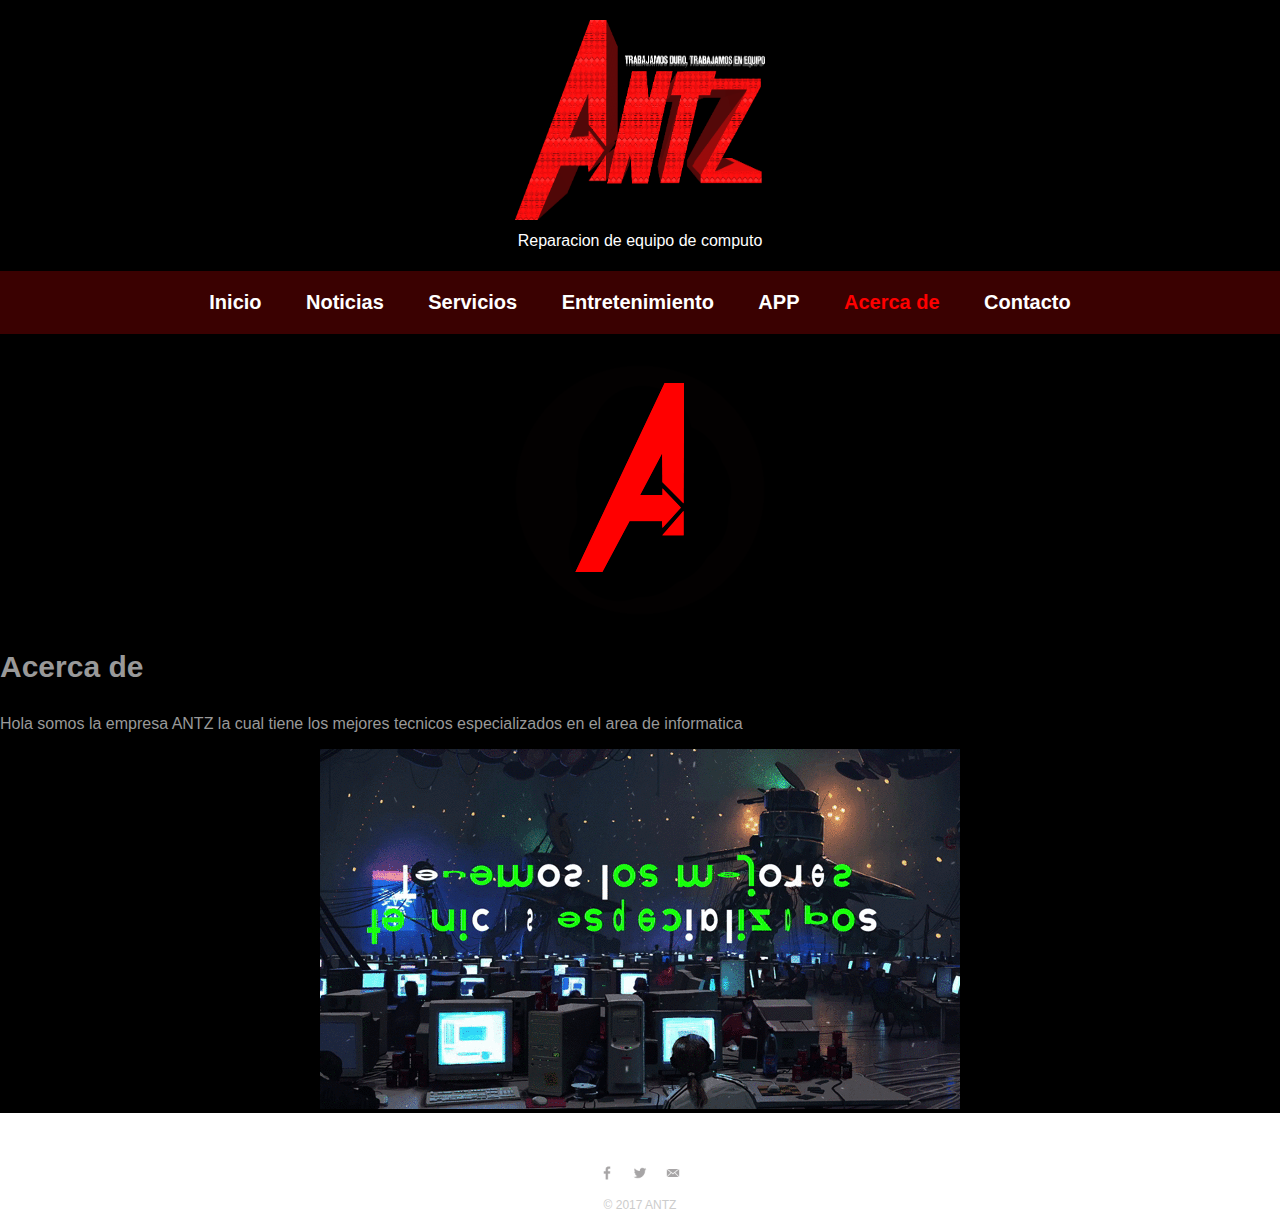
<file: acerca.html>
<!DOCTYPE html>
<html>
  <head>

    <link rel="shortcut icon" href="favicon.ico.ico.ico" />
    <meta charset="utf-8">
    <meta name="viewport" content="width=device-width, initial-scale=1.0">
    <title>ANTZ</title>
    <link rel="stylesheet" href="css/normalize.css" />
    <link href="https://fonts.googleapis.com/css?family=Roboto+Mono" rel="stylesheet">
    <link href="https://fonts.googleapis.com/css?family=Patua+One" rel="stylesheet">
    <!-- este es un comentario -->
    <link rel="stylesheet" href="css/main.css" />
      <link rel="stylesheet" href="css/responsive.css" />
    <div class="login-form">

  </head>
  <body>
    <header>
      <a href="index.html" id="Logo">
      <h1 align="center"><img src="img/1.png" alt="logotibal" width="250em" height="200"/></h1>
      <h2 align="center">Reparacion de equipo de computo</h2>
      </a>
      <nav>
        <ul>
          <li><a href="index.html" >Inicio</a></li>
          <li><a href="Noticias.html">Noticias</a></li>
          <li><a href="Servicios.html">Servicios</a></li>
          <li><a href="Entretenimiento.html">Entretenimiento</a></li>
          <li><a href="APP.html">APP</a></li>
          <li><a href="acerca.html"class="selected">Acerca de</a></li>
          <li><a href="contacto.html">Contacto</a></li>
          </ul>
      </nav>
    </header>
    <div id="BALTON">
<section>
  <div align="center"><img  src="img/logoapp.png" alt="icono" class="fotodeapp"/></div>
  <h3>Acerca de</h3>
  <p>Hola somos la empresa ANTZ la cual tiene los mejores tecnicos especializados en el area de informatica</p>
  <div align="center"><img src="img/8.gif" alt="Tecnicos"></div>
</section>
  </div>
    <footer>
      <a href="https://www.facebook.com/ANTZ-302195096882196/"><img src="img/facebook.png" alt="facebook logo" class="social-icon"  width="50em" height="50em"/></a>
      <a href="https://twitter.com/antztech05"><img src="img/twitter.png" alt="logo twitter" class="social-icon"></a>
      <a href="https://www.youtube.com/channel/UCYazQUFTu6L__k9hEuUK5QA"><img src="img/mail.png" alt="gmaillogo"  class="social-icon"></a>
    <p>&copy; 2017 ANTZ</p>
    </footer>
  </body>
</html>
</file>
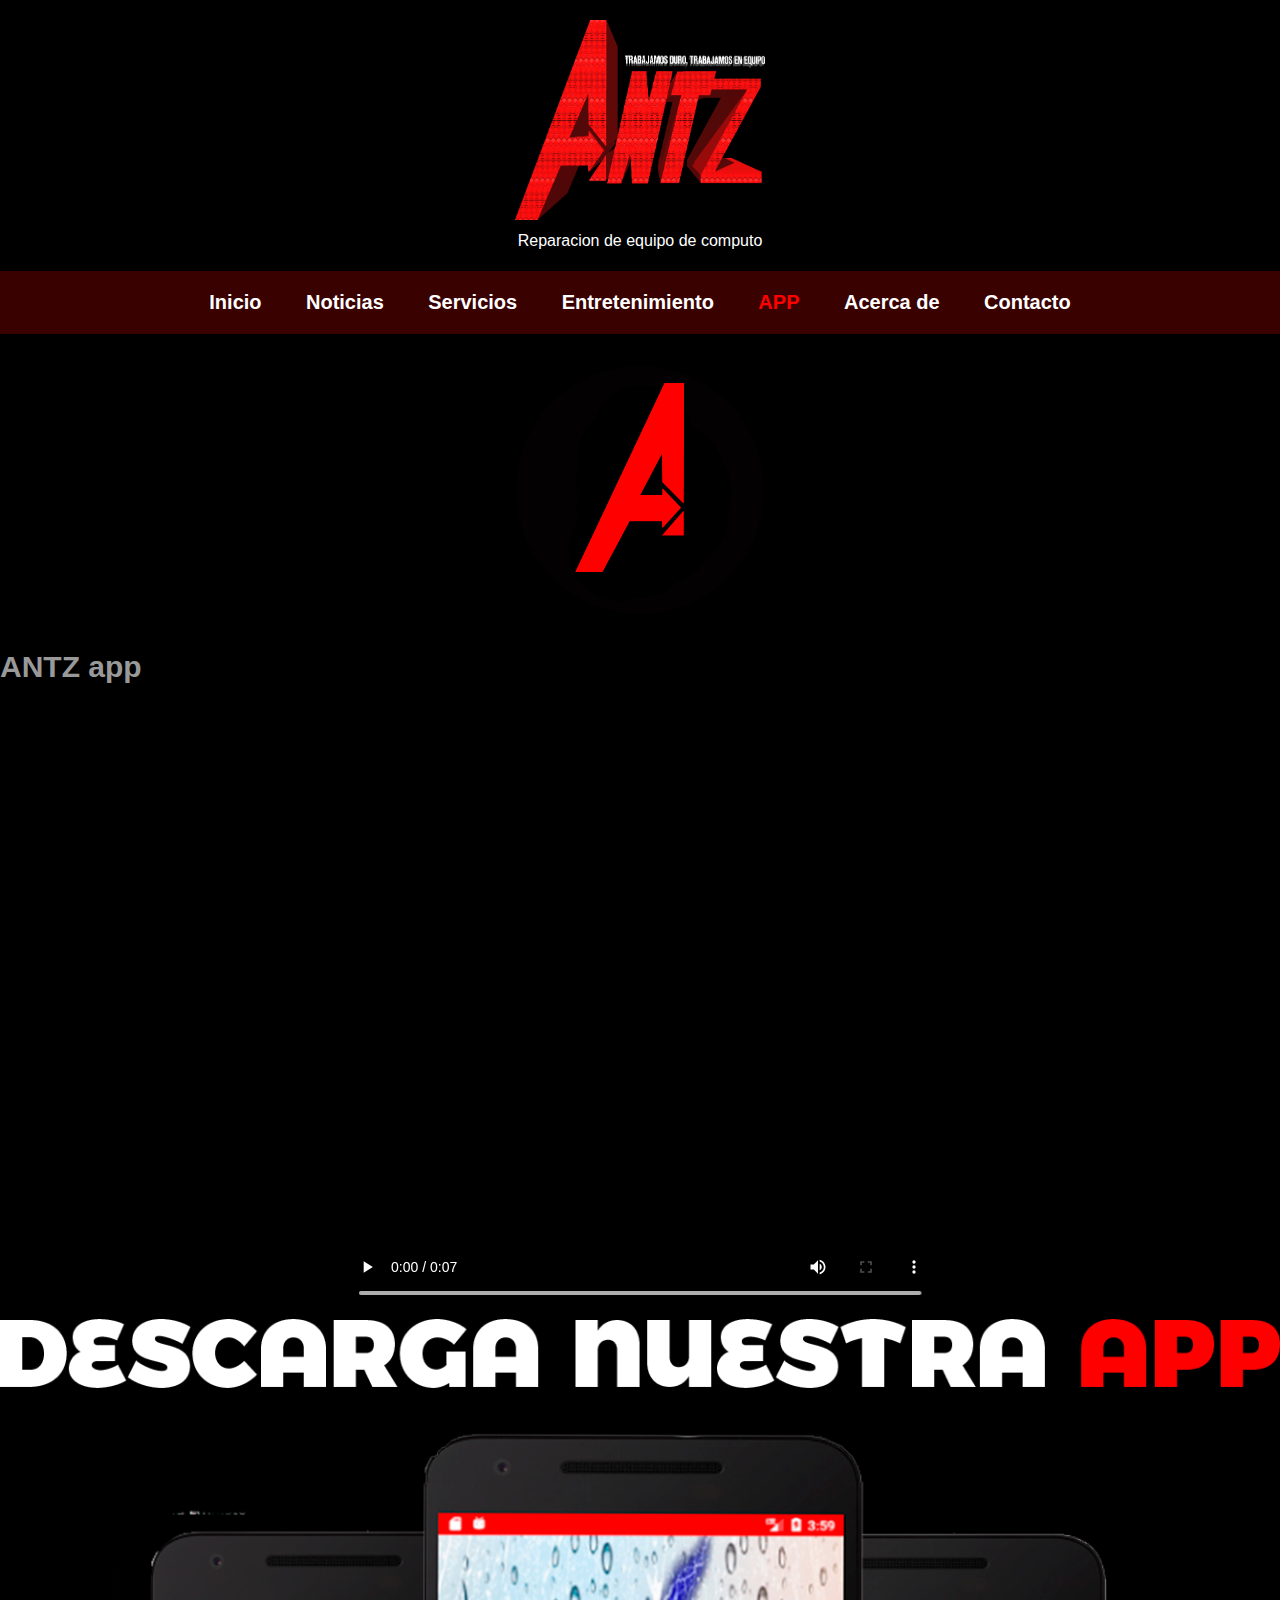
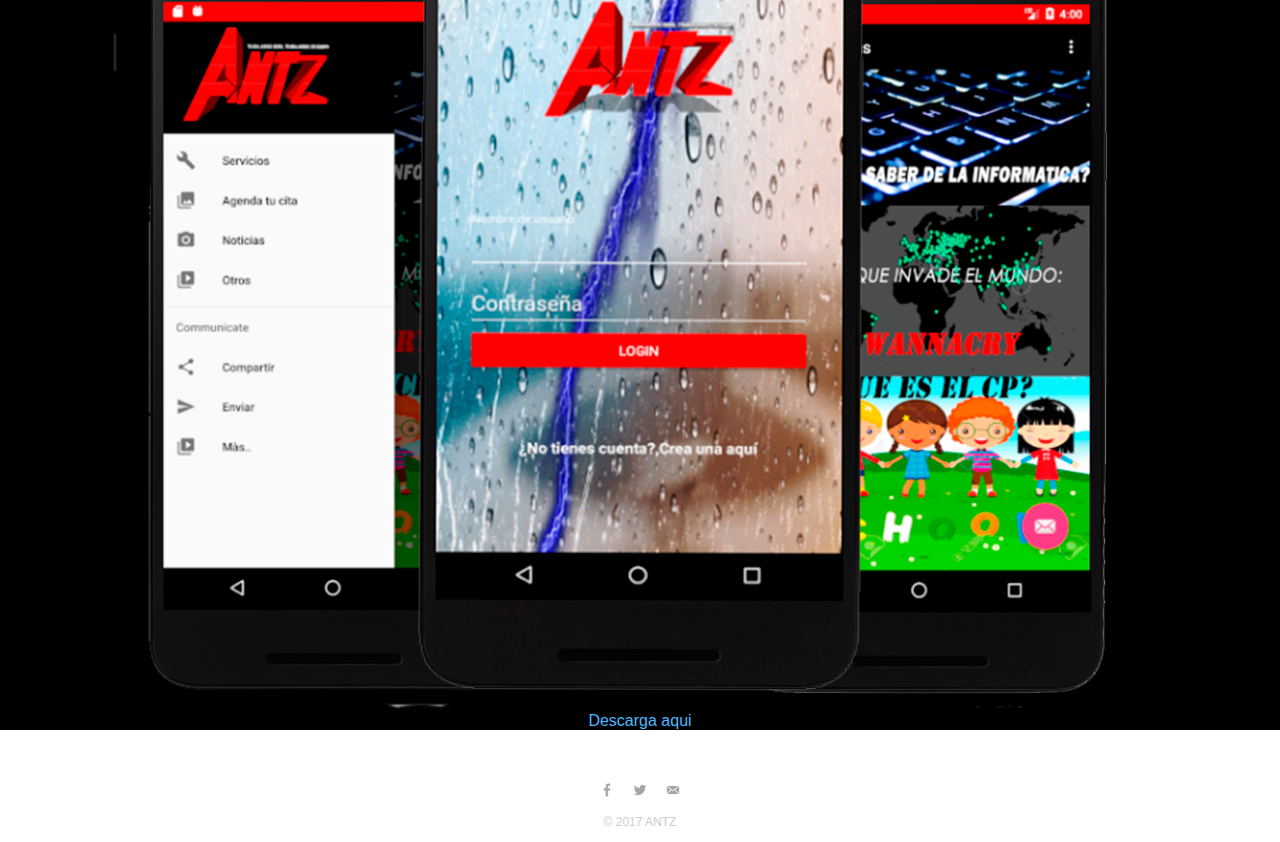
<file: APP.html>
<!DOCTYPE html>
<html>
  <head>

    <link rel="shortcut icon" href="favicon.ico.ico.ico" />
    <meta charset="utf-8">
    <meta name="viewport" content="width=device-width, initial-scale=1.0">
    <title>ANTZ</title>
    <link rel="stylesheet" href="css/normalize.css" />
    <link href="https://fonts.googleapis.com/css?family=Roboto+Mono" rel="stylesheet">
    <link href="https://fonts.googleapis.com/css?family=Patua+One" rel="stylesheet">
    <!-- este es un comentario -->
    <link rel="stylesheet" href="css/main.css" />
      <link rel="stylesheet" href="css/responsive.css" />
    <div class="login-form">

  </head>
  <body>
    <header>
      <a href="index.html" id="Logo">
      <h1 align="center"><img src="img/1.png" alt="logotibal" width="250em" height="200"/></h1>
      <h2 align="center">Reparacion de equipo de computo</h2>
      </a>
      <nav>
        <ul>
          <li><a href="index.html" >Inicio</a></li>
          <li><a href="Noticias.html">Noticias</a></li>
          <li><a href="Servicios.html">Servicios</a></li>
          <li><a href="Entretenimiento.html">Entretenimiento</a></li>
          <li><a href="APP.html"class="selected">APP</a></li>
          <li><a href="acerca.html">Acerca de</a></li>
          <li><a href="contacto.html">Contacto</a></li>
        </ul>
      </nav>
    </header>
    <div id="BALTON">
<section>
  <div align="center"><img src="img/logoapp.png" alt="icono" class="fotodeapp"/></div>
  <h3>ANTZ app</h3>
  <div align="center"><embed  src="video/mano.mp4" width="800" height="600"></div>
  <img src="img/anuncioapp2.png" alt="APP">
  <li align="center" class="APK" ><a href=" https://mega.nz/#!IYUXQIwS!Ynq_dH_3gDPjWH57YylKlnafMAY7KPAUjf56O4tPsRg ">Descarga aqui</a></li>
</section>
  </div>
    <footer>
      <a href="https://www.facebook.com/ANTZ-302195096882196/"><img src="img/facebook.png" alt="facebook logo" class="social-icon"  width="50em" height="50em"/></a>
      <a href="https://twitter.com/antztech05"><img src="img/twitter.png" alt="logo twitter" class="social-icon"></a>
      <a href="https://www.youtube.com/channel/UCYazQUFTu6L__k9hEuUK5QA"><img src="img/mail.png" alt="gmaillogo"  class="social-icon"></a>
    <p>&copy; 2017 ANTZ</p>
    </footer>
  </body>
</html>
</file>
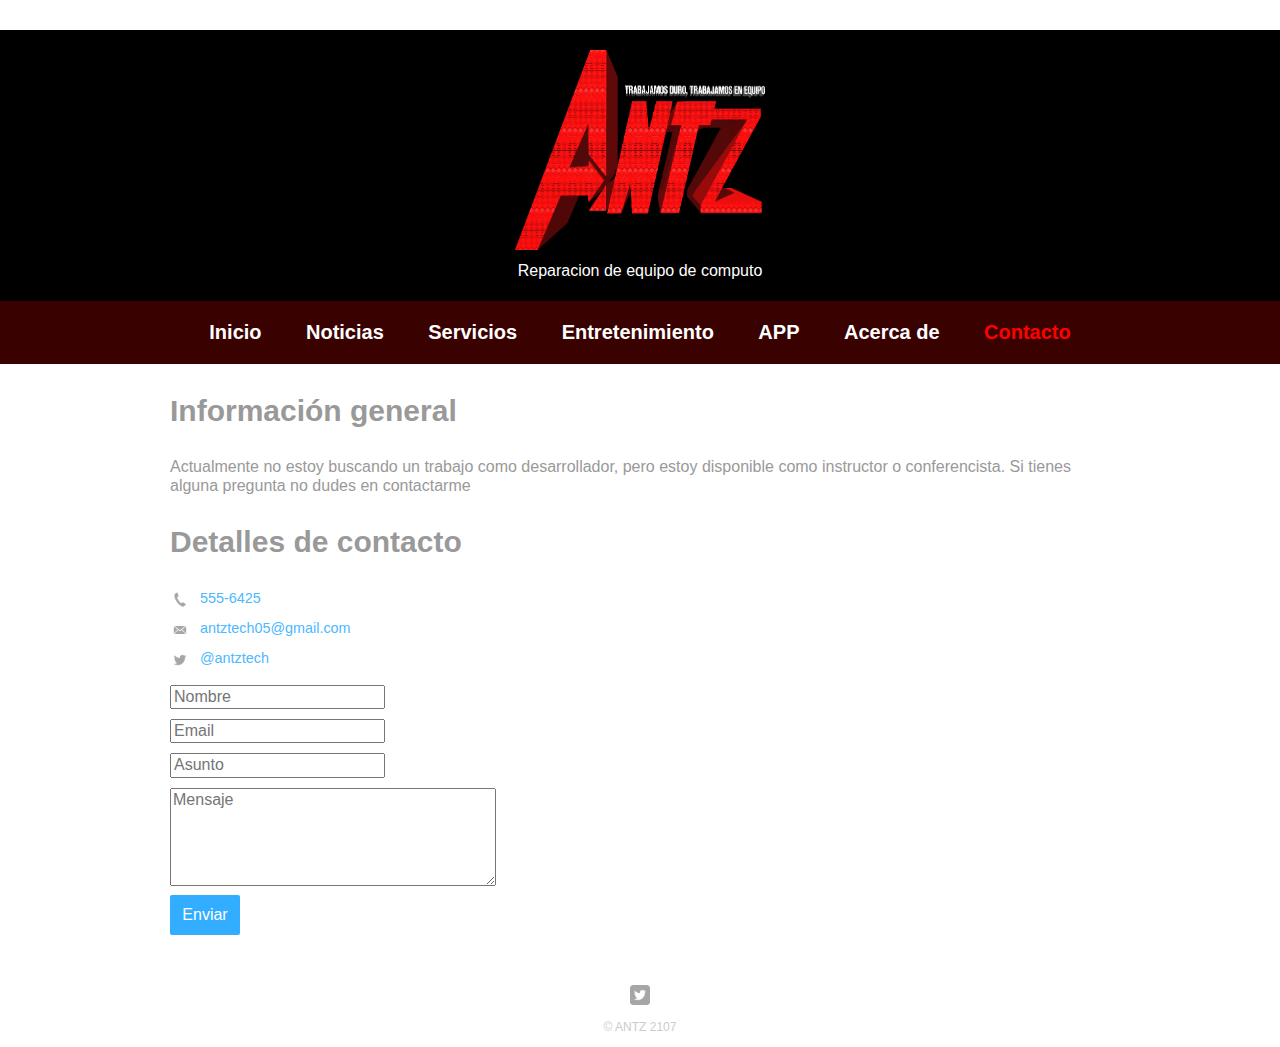
<file: contacto.html>
<!DOCTYPE html>
<html>
  <head>

    <link rel="shortcut icon" href="favicon.ico.ico.ico" />
    <meta charset="utf-8">
    <meta name="viewport" content="width=device-width, initial-scale=1.0">
    <title>ANTZ</title>
    <link rel="stylesheet" href="css/normalize.css" />
    <link href="https://fonts.googleapis.com/css?family=Roboto+Mono" rel="stylesheet">
    <link href="https://fonts.googleapis.com/css?family=Patua+One" rel="stylesheet">
    <!-- este es un comentario -->
    <link rel="stylesheet" href="css/main.css" />
        <link rel="stylesheet" href="css/responsive.css" />
    <div class="login-form">

  </head>
  <body>
    <header>
      <a href="index.html" id="Logo">
      <h1 align="center"><img src="img/1.png" alt="logotibal" width="250em" height="200"/></h1>
      <h2 align="center">Reparacion de equipo de computo</h2>
      </a>
      <nav>
        <ul>
          <li><a href="index.html" >Inicio</a></li>
          <li><a href="Noticias.html">Noticias</a></li>
          <li><a href="servicios.html">Servicios</a></li>
          <li><a href="Entretenimiento.html">Entretenimiento</a></li>
          <li><a href="APP.html">APP</a></li>
          <li><a href="acerca.html">Acerca de</a></li>
          <li><a href="contacto.html" class="selected">Contacto</a></li>
        </ul>
      </nav>
    </header>
    <div id="wrapper">
      <section id="primary">
        <h3>Información general</h3>
        <p>Actualmente no estoy buscando un trabajo como desarrollador, pero estoy disponible como instructor o conferencista. Si tienes alguna pregunta no dudes en contactarme</p>
      </section>
      <section id="secondary">
        <h3>Detalles de contacto</h3>
        <ul class="contact-info">
          <li class="phone"><a href="tel:555-6425">555-6425</a></li>
          <li class="mail"><a href="mailto:antztech05@gmail.com">antztech05@gmail.com</a></li>
          <li class="twitter"><a href="http://twitter.com/intent/tweet?screen_name=antztech05@gmail.com_">@antztech</a></li>
        </ul>
      </section>
      <section id="CECYTE">
        <form id="contactForm" method="post" action="php/contact-form.php">
          <div>
            <input class="form-control" id="name" name="name" placeholder="Nombre" type="text" required />
          </div>
          <div>
            <input class="form-control" id="email" name="email" placeholder="Email" type="email" required />
          </div>
          <div>
            <input class="form-control" id="subject" type="text" name="subject" placeholder="Asunto" required>
          </div>
          <div>
            <textarea class="form-control" id="message" name="message" placeholder="Mensaje" rows="5" required></textarea>
          </div>
          <div>
            <input type="submit" class="form-send" value="Enviar">
          </div>
        </form>
      </section>
      <footer>
        <a href="https://twitter.com/antztech05"><img src="img/twitter-wrap.png" alt="Twitter Logo" class="social-icon"></a>
        <p>&copy; ANTZ 2107</p>
      </footer>
    </div>
  </body>
</html>
</file>
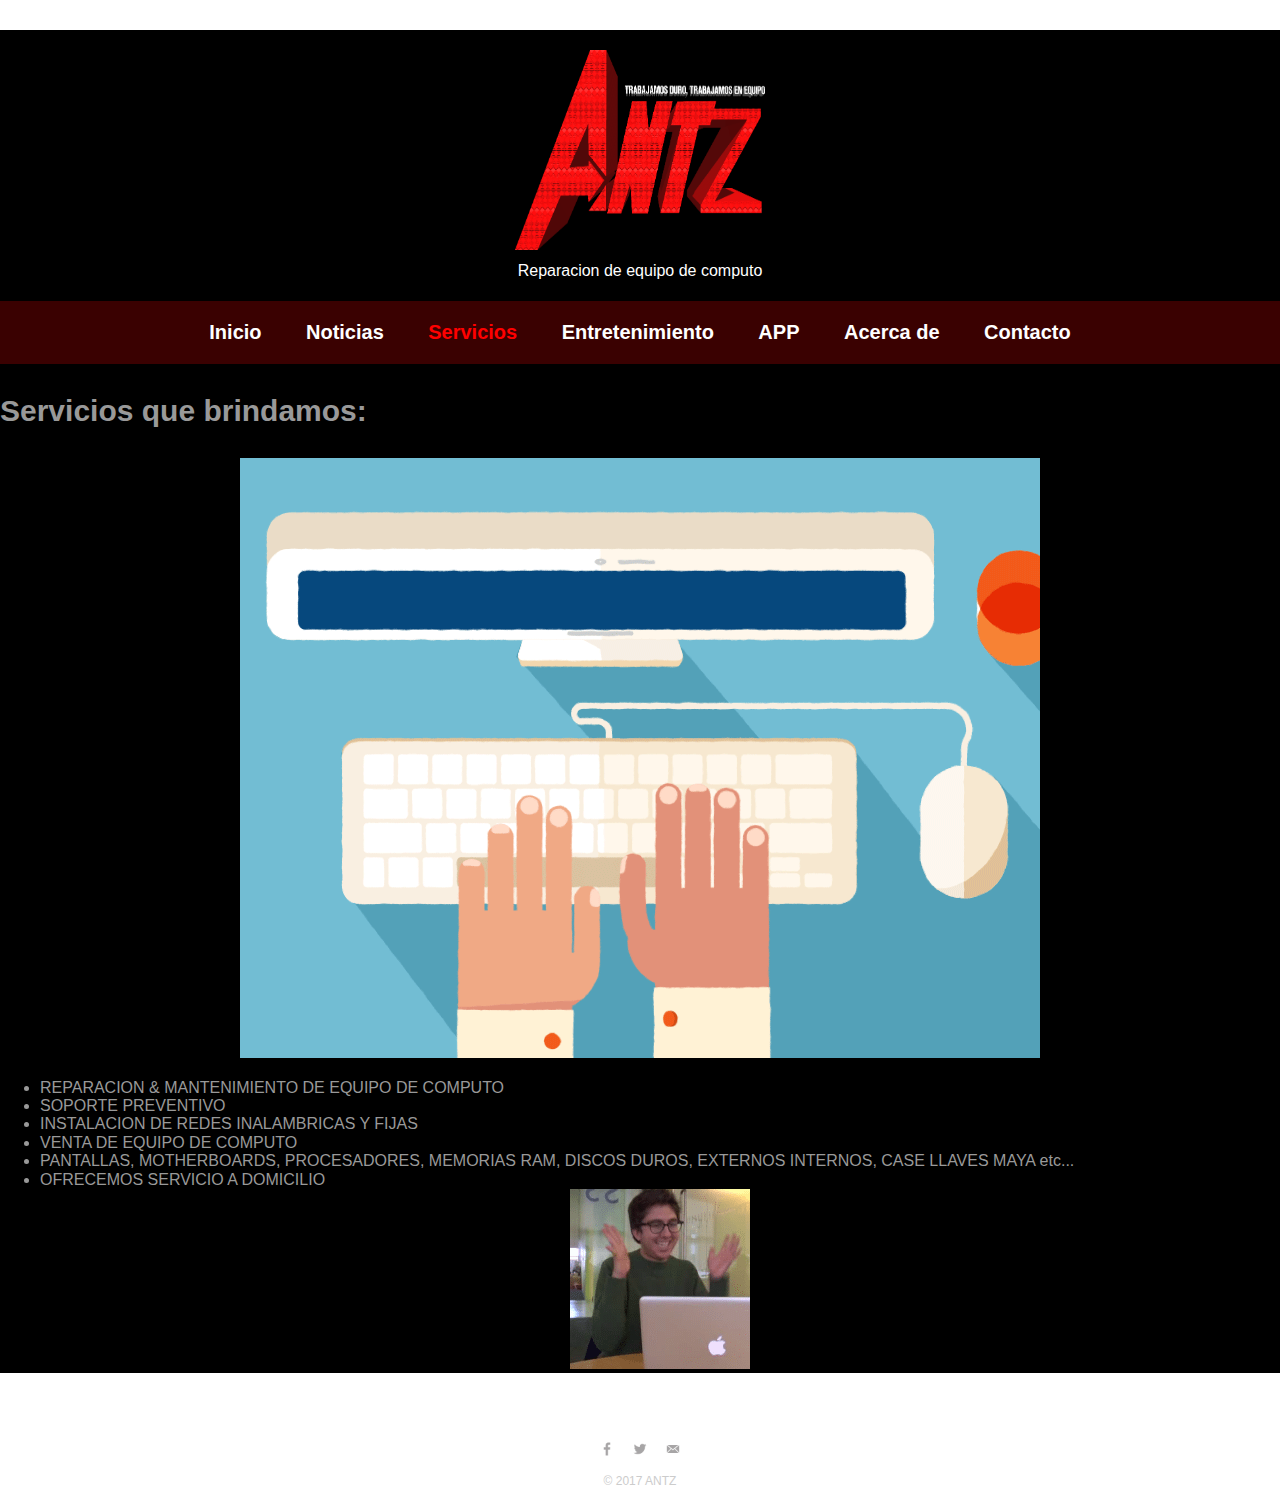
<file: Servicios.html>
<!DOCTYPE html>
<html>
  <head>

    <link rel="shortcut icon" href="favicon.ico.ico.ico" />
    <meta charset="utf-8">
    <meta name="viewport" content="width=device-width, initial-scale=1.0">
    <title>ANTZ</title>
    <link rel="stylesheet" href="css/normalize.css" />
    <link href="https://fonts.googleapis.com/css?family=Roboto+Mono" rel="stylesheet">
    <link href="https://fonts.googleapis.com/css?family=Patua+One" rel="stylesheet">
    <!-- este es un comentario -->
    <link rel="stylesheet" href="css/main.css" />
      <link rel="stylesheet" href="css/responsive.css" />
    <div class="login-form">

  </head>
  <body>
    <header>
      <a href="index.html" id="Logo">
      <h1 align="center"><img src="img/1.png" alt="logotibal" width="250em" height="200"/></h1>
      <h2 align="center">Reparacion de equipo de computo</h2>
      </a>
      <nav>
        <ul>
          <li><a href="index.html" >Inicio</a></li>
          <li><a href="Noticias.html">Noticias</a></li>
          <li><a href="Servicios.html"class="selected">Servicios</a></li>
          <li><a href="Entretenimiento.html">Entretenimiento</a></li>
          <li><a href="APP.html">APP</a></li>
          <li><a href="acerca.html">Acerca de</a></li>
          <li><a href="contacto.html">Contacto</a></li>
        </ul>
      </nav>
    </header>
    <div id="BALTON">
 <section>
   <h3>Servicios que brindamos:</h3>
   <div align="center"><img src="img/cf51ad748537f4ea6899ab44388ad110.gif" alt="Teclado"></div>
  <ul>
    <li> REPARACION & MANTENIMIENTO DE EQUIPO DE COMPUTO</li>
  <li> SOPORTE PREVENTIVO</li>
   <li>INSTALACION DE REDES INALAMBRICAS Y FIJAS</li>
   <li>VENTA DE EQUIPO DE COMPUTO </li>
   <li>PANTALLAS, MOTHERBOARDS, PROCESADORES, MEMORIAS RAM, DISCOS DUROS, EXTERNOS INTERNOS, CASE LLAVES MAYA etc...</li>
   <li>OFRECEMOS SERVICIO A DOMICILIO</li>
   <div align="center"><img src="img/483.gif" alt="aleatorio" width: 30px;></div>
      </ul>
 </section>
  </div>
    <footer id="footer">
      <a href="https://www.facebook.com/ANTZ-302195096882196/"><img src="img/facebook.png" alt="facebook logo" class="social-icon"  width="50em" height="50em"/></a>
      <a href="https://twitter.com/antztech05"><img src="img/twitter.png" alt="logo twitter" class="social-icon"></a>
      <a href="https://www.youtube.com/channel/UCYazQUFTu6L__k9hEuUK5QA"><img src="img/mail.png" alt="gmaillogo"  class="social-icon"></a>
    <p>&copy; 2017 ANTZ</p>
    </footer>
  </body>
</html>
</file>
<file: css/main.css>
/**********************************
GENERAL
***********************************/

body {
  font-family: 'Noto Sans', sans-serif;
  background-color: #0000a0;
  padding: 0 0 0 0;
  color: #0000;
}
section{
  background-color: #000000;
}
h3{
  font-size: 30px;
}
#parrafos{

}

#wrapper {
  max-width: 940px;
  margin: 0 auto;
  padding: 0 5%;
}

a {
  text-decoration: none;
}

img {
  max-width: 100%;
}

h3 {
  align="center"
  margin: 0 0 1em 0;
}
#primary{
  background-color: #ffffff;
}
#secondary{
  background-color: #ffffff;
}
#wrapper{
  background-color: #ffffff;
}
#contacForm{
  background-color: #ffffff;
}
#CECYTE{
  background-color: #ffffff;
}
#gallery{
  background-color: #ffffff;
}
#footer{
  background-color:
}
/**********************************
HEADING
***********************************/

header {
  background-color: #000000;
  float: left;
  margin: 0 0 30px 0;
  padding: 5px 0 0 0;
  width: 100%;
}

#logo {
  text-align: center;
  margin: 0;
}

h1 {
  font-family: 'Days One', sans-serif;
  margin: 15px 0;
  font-size: 1.75em;
  font-weight: normal;
  line-height: 0.8em;
}

h2 {
  text-decoration-color: #000000;
  font-size: 1em;
  margin: -5px 0 0;
  font-weight: normal;
}



/**********************************
NAVIGATION
***********************************/

nav {
  text-align: center;
  padding: 10px 0;
  margin: 20px 0 0;
}

nav ul {
  list-style: none;
  margin: 0 10px;
  padding: 0;
}

nav li {
  display: inline-block;
}

nav a {
  font-weight: 800;
  padding: 15px 10px;
}



/**********************************
FOOTER
***********************************/

footer {
  font-size: 0.75em;
  text-align: center;
  clear: both;
  padding-top: 50px;
  color: #ccc;
}

.social-icon {
  width: 20px;
  height: 20px;
  margin: 0 5px;
}



/**********************************
PAGE: PORTFOLIO
***********************************/

#gallery {
  margin: 0;
  padding: 0;
  list-style: none;
}

#gallery li {
  float: left;
  width: 45%;
  margin: 2.5%;
  background-color: #000000;
  color: #f5abab;
}

#gallery li a p {
  margin: 0;
  padding: 5%;
  font-size: 0.75em;
  color: #f5abab
}



/**********************************
PAGE: ABOUT
***********************************/

.profile-photo {
  display: block;
  max-width: 150px;
  margin: 0 auto 30px;
  border-radius: 100%;
}



/**********************************
PAGE: CONTACT
***********************************/

.contact-info {
  list-style: none;
  padding: 0;
  margin: 0;
  font-size: 0.9em;
}

.contact-info a {
  display: block;
  min-height: 20px;
  background-repeat: no-repeat;
  background-size: 20px 20px;
  padding: 0 0 0 30px;
  margin: 0 0 10px;
}

.contact-info li.phone a {
  background-image: url('../img/phone.png');
}

.contact-info li.mail a {
  background-image: url('../img/mail.png');
}

.contact-info li.twitter a {
  background-image: url('../img/twitter.png');
}


/**********************************
CONTACT FORM
***********************************/

.form-control {
  margin: 5px 0;
}

form textarea {
  width: 20em;
}

/**********************************
COLORS
***********************************/
/* site body */
#parrafors{
  background: #00000000;
}
/* site body */
body {
  background: #fffffa;
  background-color: #0000;
  color: #999;
}

/* header */
header {
  background: #000000;
  border-color: #cc6a6e;
}
header nav a{
  display: inline-block;
  color: #ffffff;
  padding: 10px 20px;
  line-height: normal;
  font-size: 20px;
  font-weight: bold;
  -webkit-transition:all 500ms ease;
  -o-transition:all 500ms ease;
  transition:all 500ms ease;
}
header nav a:hover{
  background: #ff000c;
  border-radius: 50px;
}
.header2{
  position: fixed;
  height: 100px;

}
.header2 .logo{
  line-height: 100px;
  font-size: 30px;
}
.header2 nav{
  line-height: 100px;
}
@media screen and (max-width: 950px;) {
  header .logo,
  header nav {
    width;100%;
    text-align: center;
    line-height: 100px;
  }
}
.header2{
  height: auto;
}
.header2 .logo,
.header2 nav{
  line-height: 50px;

}
/* insertar un video */
/* nav background on mobile */
nav {
  background: #3a0101;
}

.form-send {
  border:none;
  border-radius: 2px;
  background-color: #33adff;
  height: 40px;
  width: 70px;
  color: #fff;
}

/* logo text */
h1, h2 {
  color: #fff;
}

/* links */
a {
  color: #4db8ff;
}

/* nav link */
nav a, nav a:visited {
  color: #fff;
}

/* selected nav link */
nav a.selected, nav a:hover {
  color: #ff0000;
}
</file>
<file: css/responsive.css>
@media all and (min-width: 480px) {
  /*pagina contacto*/
#primario{
  width: 500px;
  float: left;
}
/*links*/
#secundario{
  width: 40%;
  float: left;
}
}
/*pagina noticias*/
#galeria li {
  /*%15 margin 85% elementos / 3 = 28.333*/
  width: 28.333%

/*esto nos sirve para cuando no queda bien una foto*/
}
#galeria li:nth-child(4n) {}
  clear:left;
  /*pagina noticias*/

@media all and (min-width: 660px) {

/*pagina noticias*/
nav{
  background: none;
  float: right;
  font-size: 1.125em;
  margin-right: 5%;
  text-align: right;
  width: 45%;

}
#logo{
  float: left;
  margin-left: 5%;
  text-align: left;
  width: 45%;

}
h1{
  font-size: 2.5em;

}
h2{
  font-size: 0.825em;
  margin-bottom: 20px;
}
header{
  border-bottom: 5px solid #fff;
  margin-bottom: 60px;
}
}
</file>
